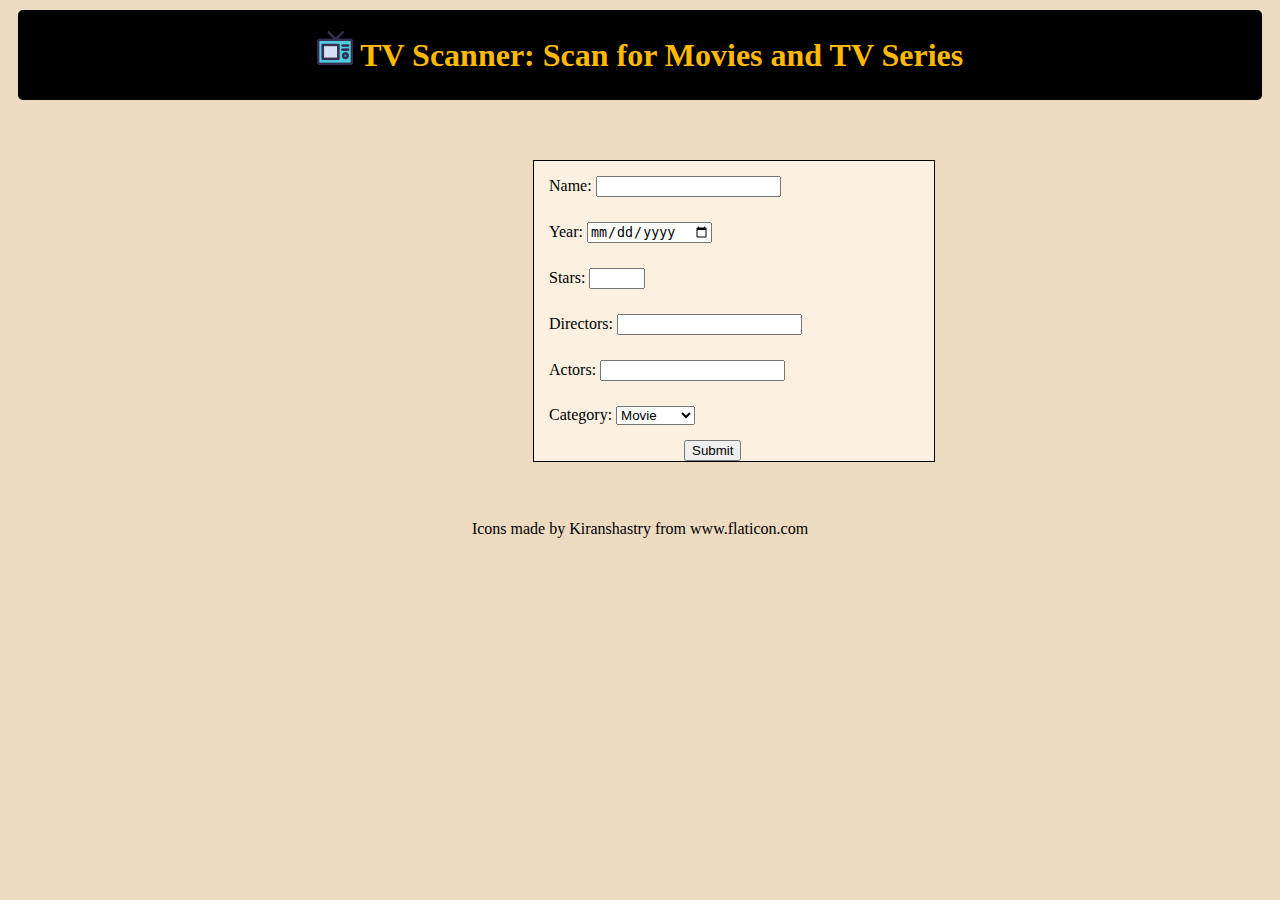
<file: target/classes/static/addArray.html>
<!doctype html>

<html>
	<head>
		<title>TV Scanner</title>
		<link rel="icon" type="image/x-icon" href="./television.png">
		<link type="text/css" rel="stylesheet" href="css/stylesheet.css">
		<script src="https://ajax.googleapis.com/ajax/libs/jquery/3.3.1/jquery.min.js"></script>
		<meta charset="UTF-8">
	</head>
	
	<body>
		<script>
		$(document).ready(function() {
			$("#submit").click(function(event) {
				event.preventDefault();
				var formData = {
					name : $("#name").val(),
					year :  $("#year").val(),
					stars :  $("#stars").val(),
					directors :  $("#directors").val(),
					actors :  $("#actors").val(),
					category : $("#category").val()
				}
				
				$.ajax({
					type : "POST",
				    contentType : "application/json",
				    url : "http://localhost:8080/create",
				    data : JSON.stringify(formData),
				    dataType : 'json',
				    success : handleData()
				});
			});
		});
		
		function handleData() {
			alert("Operation was a success");
		}
		
		function error(){
			alert("Error please check data")
		}
		</script>
		<div id="header">
			<h1> 
				<img src = "./television.png" height = "36px" width="36px">
				TV Scanner: Scan for Movies and TV Series
			</h1>
			<!--<ul>
				<li><a href="">Create Account</a></li>
				<li><a href="">Log In</a></li>
				<li><a href="">Log Out</a></li>
			</ul>-->
		</div>
	
		<form class="form-inline" id="form">
			<div class = "form-group">
				<label for = "name"> Name: </label>
				<input type = "text" id="name">
			</div>
			<div class = "form-group">
				<label for = "year"> Year: </label>
				<input type = "date" id="year">
			</div>
			<div class = "form-group">
				<label for = "stars"> Stars: </label>
				<input type = "number" min = "0" max = "10" id="stars">
			</div>
			<div class = "form-group">
				<label for = "directors"> Directors: </label>
				<input type ="text" id="directors">
			</div>
			<div class = "form-group">
				<label for = "actors"> Actors: </label>
				<input type = "text" id="actors">
			</div>
			<div class = "form-group">
				<label for = "category"> Category: </label>
				<select id="category">
					<option value = "Movie"> Movie </option>
					<option value = "TV series"> TV series </option>
					<option value = "Comic"> Comic </option>
					<option value = "Game"> Game </option>
					<option value = "Music"> Music </option>
				</select>
			</div>
			<button id="submit" type="submit">Submit</button>
		</form>
		
		<br>
		<br>
		<br>
		<br>
		<br>
		<br>
		
		<div id="footer">
			Icons made by 
			<a href="https://www.flaticon.com/authors/kiranshastry" title="Kiranshastry">Kiranshastry</a> 
			from 
			<a href="https://www.flaticon.com/" title="Flaticon">www.flaticon.com</a>
		</div>
		
	</body>
</html>
</file>
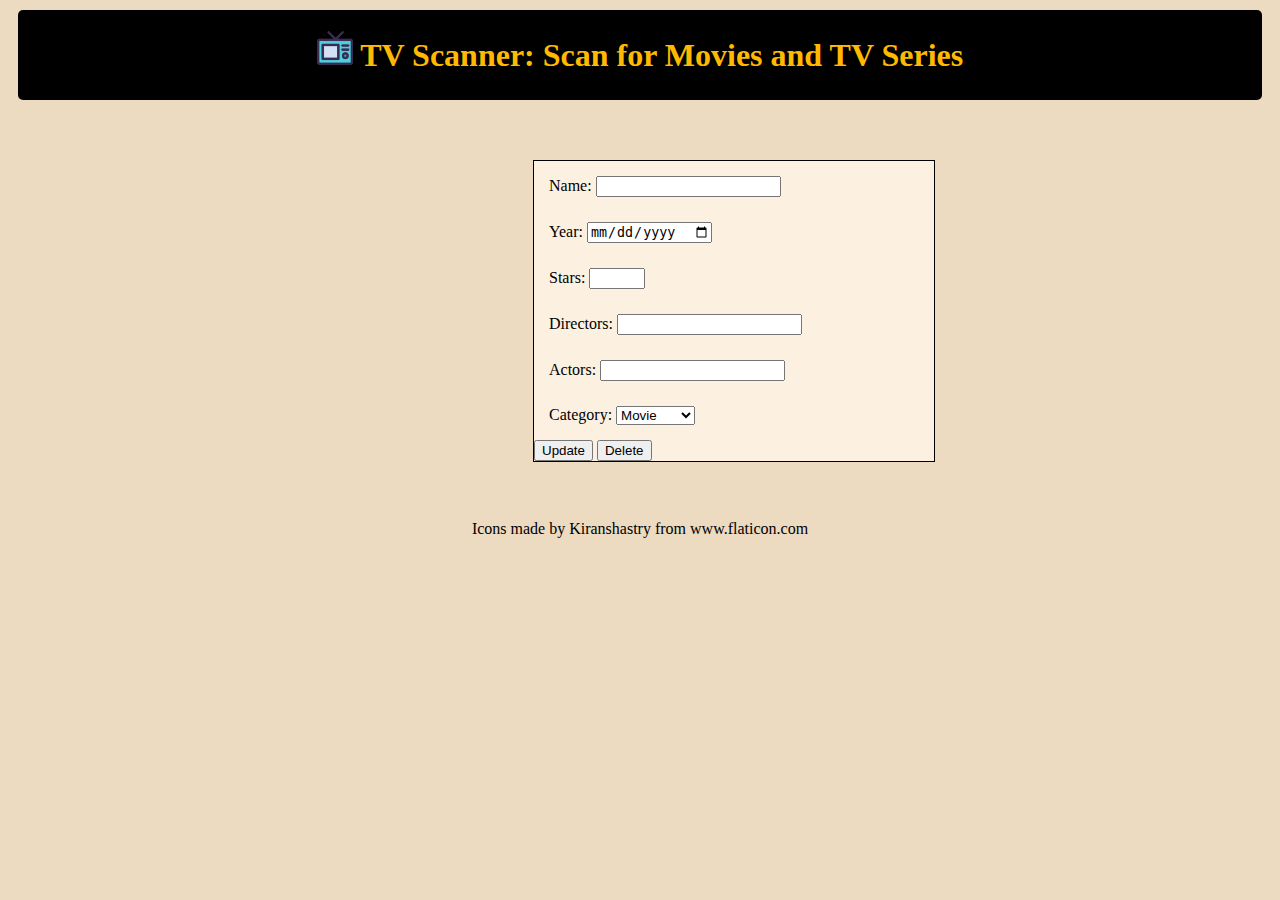
<file: target/classes/static/updateArray.html>
<!DOCTYPE html>
<html>
	<head>
		<title>TV Scanner</title>
		<link rel="icon" type="image/x-icon" href="./television.png">
		<link type="text/css" rel="stylesheet" href="css/stylesheet.css">
		<script src="https://ajax.googleapis.com/ajax/libs/jquery/3.3.1/jquery.min.js"></script>
		<meta charset="UTF-8">
	</head>
	
	<body>
		<script>
			
			$(document).ready(function() {
				$.getJSON("http://localhost:8080/read", function(result) {
					$.each(result, function(key, value) {
						const queryString = window.location.search;
						const urlParams = new URLSearchParams(queryString);
						const name = urlParams.get('Name');
						if (name == value.name) {
							$("#name").val(value.name);
							$("#year").val(value.year);
							$("#stars").val(value.stars);
							$("#directors").val(value.directors);
							$("#actors").val(value.actors);
							$("#category").val(value.category);
						}
					});
				});
			});
			
			$(document).ready(function() {
				$("#update").click(function(event) {
					event.preventDefault();
					var formData = {
						name : $("#name").val(),
						year :  $("#year").val(),
						stars :  $("#stars").val(),
						directors :  $("#directors").val(),
						actors :  $("#actors").val(),
						category : $("#category").val()
					}
					$.ajax({
						type : "POST",
					    contentType : "application/json",
					    url : "http://localhost:8080/update",
					    data : JSON.stringify(formData),
					    dataType : 'json',
					    success : handleData()
					});
				});
			});
			
			$(document).ready(function() {
				$("#delete").click(function(event) {
					event.preventDefault();
					var formData = {
						name : $("#name").val(),
						year :  $("#year").val(),
						stars :  $("#stars").val(),
						directors :  $("#directors").val(),
						actors :  $("#actors").val(),
						category : $("#category").val()
					}
					$.ajax({
						type : "POST",
					    contentType : "application/json",
					    url : "http://localhost:8080/delete",
					    data : JSON.stringify(formData),
					    dataType : 'json',
					    success : handleData()
					});
				});
			});
			
			function handleData() {
				alert("Operation was a success");
			}
			
			function error() {
				alert("Error please check data");
			}
			
		</script>
		<div id="header">
			<h1>
				<img src = "./television.png" height = "36px" width="36px">
				TV Scanner: Scan for Movies and TV Series
			</h1>
			<!--<ul>
				<li><a href="">Create Account</a></li>
				<li><a href="">Log In</a></li>
				<li><a href="">Log Out</a></li>
			</ul>-->
		</div>
	
		<form class="form-inline" id="form">
			<div class = "form-group">
				<label for = "name"> Name: </label>
				<input type = "text" id="name">
			</div>
			<div class = "form-group">
				<label for = "year"> Year: </label>
				<input type = "date" id="year">
			</div>
			<div class = "form-group">
				<label for = "stars"> Stars: </label>
				<input type = "number" min = "0" max = "10" id="stars">
			</div>
			<div class = "form-group">
				<label for = "directors"> Directors: </label>
				<input type ="text" id="directors">
			</div>
			<div class = "form-group">
				<label for = "actors"> Actors: </label>
				<input type = "text" id="actors">
			</div>
			<div class = "form-group">
				<label for = "category"> Category: </label>
				<select id="category">
					<option value = "Movie"> Movie </option>
					<option value = "TV series"> TV series </option>
					<option value = "Comic"> Comic </option>
					<option value = "Game"> Game </option>
					<option value = "Music"> Music </option>
				</select>
			</div>
			<button id="update" type="submit">Update</button>
			<button id="delete" type="submit">Delete</button>
		</form>
		
		<br>
		<br>
		<br>
		<br>
		<br>
		<br>
		
		<div id="footer">
			Icons made by 
			<a href="https://www.flaticon.com/authors/kiranshastry" title="Kiranshastry">Kiranshastry</a> 
			from 
			<a href="https://www.flaticon.com/" title="Flaticon">www.flaticon.com</a>
		</div>
	</body>
</html>
</file>
<file: target/classes/static/css/stylesheet.css>
/*================== LAYOUT SECTION ====================*/

body {
	background-color: #ecdac1;
}

form {
	border: 1px solid black;
	top:50px;
	width: 400px;
	position: relative;
	left: 525px;
	background-color: #fcf1e1;
}

#header {
	display:block;
	margin: 10px;
	height: 90px;
	border-radius: 5px;
	background-color: #000000;
	text-align: center;
	margin:10px;
}

#main {
	background-color: #fcf1e1;
}

#submit, #functionButtons, #main {
	position: relative;
	left:150px;
}

#functionButtons {
	width:200px;
}

#footer {
	text-align: center;
}

/*================== HEADINGS SECTION ====================*/

h1 {
	color: #ffb900;
	margin: 10px; 
	position:relative;
	top:20px;
}

h3 {
	color: #d6b31f;
}

/*================== BUTTON SECTION ====================*/

ul {
	text-align: right;
	list-style-position: inside;
	list-style-type: none;
	padding: 5px;
	margin: 10px;
	border-radius: 5px;
}

a {
	color: #000000;
	text-decoration: none;
}

#header ul {
	position: relative;
	bottom: 43px;
}

#header a {
	color: #ffffff;
}

#navbar ul {
	text-align: center;
}

#navbar li {
	display: inline;
}
#navbar a {
	padding: 75px;
}

table, th, tr, td {
	background-color: #fcf1e1;
	border: 1px solid black;
	border-collapse: collapse;
}

th, tr, td {
	padding: 5px;
	text-align: center;
}

form div {
	padding: 10px;
	margin: 5px;
}

/*================== ANIMATION SECTION ====================*/

a:hover {
	cursor: pointer;
	text-align: center;
	color:#4b463f;
}

button a:hover {
	text-decoration: none;
	color:black;
}
</file>
